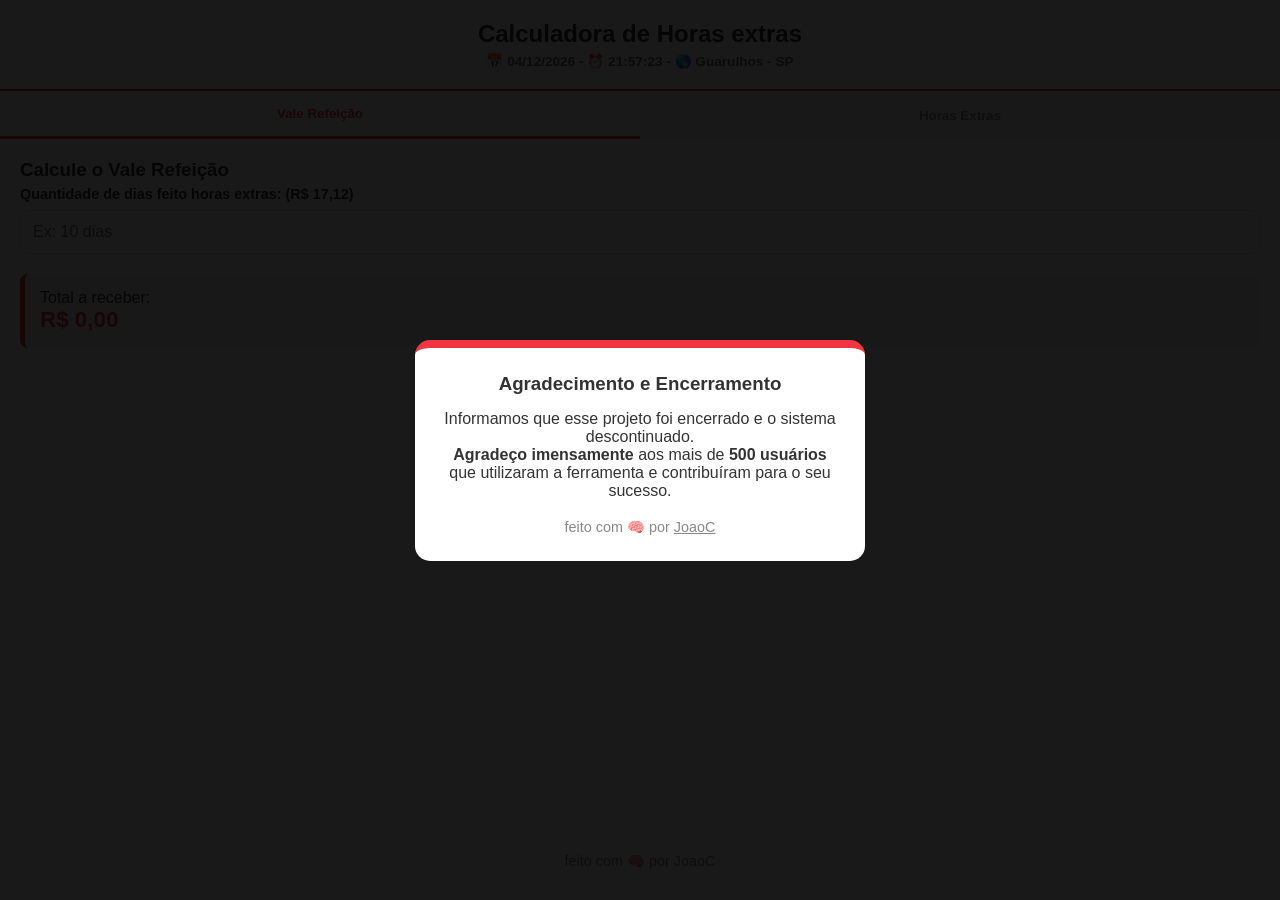
<file: index.html>
<!doctype html>
<html lang="pt-br">
  <head>
    <meta charset="UTF-8" />
    <meta name="viewport" content="width=device-width, initial-scale=1.0" />
    <title>Calculadora de Horas extras</title>
    <link rel="stylesheet" href="style.css" />
  </head>
  <body>
    <div id="modal-overlay">
      <div class="modal">
        <h3>Agradecimento e Encerramento</h3>
        <p>
         Informamos que esse projeto foi encerrado e o sistema descontinuado. <br> <strong>Agradeço imensamente</strong> aos mais de <strong>500 usuários</strong> que utilizaram a ferramenta e contribuíram para o seu sucesso.
        </p>
        <br>
      <span>feito com 🧠 por <a href="https://github.com/JC-JoaoC">JoaoC</a></span>
        <!-- <button onclick="closeModal()">Entendi e Concordo</button> -->
      </div>
    </div>
    <div class="main-container"></div>
    <header>
      <h1>Calculadora de Horas extras</h1>
      <div id="live-info">Carregando informações...</div>
    </header>

    <nav class="tabs">
      <button class="tab-btn active" onclick="showTab('vr')">
        Vale Refeição
      </button>
      <button class="tab-btn" onclick="showTab('he')">Horas Extras</button>
    </nav>

    <main class="content">
      <div id="vr" class="calc-card active">
        <h3 class="title-h3">Calcule o Vale Refeição</h3>
        <div class="input-group">
          <label>Quantidade de dias feito horas extras: (R$ 17,12)</label>
          <input
            type="number"
            id="dias-vr"
            placeholder="Ex: 10 dias"
            oninput="calcVR()"
          />
        </div>
        <div class="result-box">
          Total a receber: <br />
          <span class="result-val" id="res-vr">R$ 0,00</span>
        </div>
      </div>

      <div id="he" class="calc-card">
        <h3 class="title-h3">Calcule suas Horas Extras</h3>
        <div class="input-group">
          <p>
            <small>Horas feitas na <strong>semana</strong></small>
          </p>
          <label>Hora 50% (R$ 16,76):</label>
          <input
            type="number"
            id="qtd-50"
            placeholder="Ex: 22.7 horas"
            oninput="calcHE()"
          />
        </div>
        <div class="input-group">
          <p>
            <small>Horas feitas no <strong>domingo/feriado</strong></small>
          </p>
          <label>Hora 80% (R$ 20,11):</label>
          <input
            type="number"
            id="qtd-80"
            placeholder="Ex: 8 horas"
            oninput="calcHE()"
          />
        </div>
        <div class="result-box">
          Total de Horas Extras: <br />
          <span class="result-val-extra" id="res-he">R$ 0,00</span> <br /><br />

          DSR sobre Horas Extras (25%): <br />
          <span
            class="result-val-extra"
            id="res-dsr">R$ 0,00</span
          >
          <br /><br />

          <strong>Total a Receber (HE + DSR):</strong> <br />
          <span class="result-val" id="res-total-geral">R$ 0,00</span>
        </div>
      </div>
    </main>

    <footer>
      <p>feito com 🧠 por </strong>JoaoC</strong></p>
    </footer>

    <script src="script.js"></script>
  </body>
</html>
</file>
<file: style.css>
:root {
    --primary: #f23641;
    --text: #333;
    --bg: #ffffff;
    --gray: #f4f4f4;
}

* {
  font-family: sans-serif;
  margin: 0;
  padding: 0;
  box-sizing: border-box;
}

body {
    margin: 0;
    background-color: var(--bg);
    color: var(--text);
    display: flex;
    flex-direction: column;
    min-height: 100vh;
}

header {
    padding: 20px;
    text-align: center;
    border-bottom: 2px solid var(--primary);
}



h1 { color: var(--text); margin: 0 0 5px 0; font-size: 1.5rem; }

#live-info {
    font-size: 0.85rem;
    color: #666;
    font-weight: bold;
    margin-left: px;
}

/* Modal */
#modal-overlay {
    position: fixed;
    top: 0; left: 0; width: 100%; height: 100%;
    background: rgba(0,0,0,0.9);
    display: flex;
    justify-content: center;
    align-items: center;
    z-index: 100;
}

.modal {
    background: white;
    padding: 25px;
    border-radius: 15px;
    width: 85%;
    max-width: 450px;
    text-align: center;
    border-top: 8px solid var(--primary);
}

.modal h3 {
  margin-bottom: 15px;
}

.modal span {
  color: #888;
  text-align: center;
  font-size: 0.9rem;
  font-weight: 500;
}

.modal span a{
  color: #888;
  text-align: center;
  font-size: 0.9rem;
  font-weight: 500;
}

.modal button {
    background: var(--primary);
    color: white;
    border: none;
    padding: 12px 25px;
    border-radius: 5px;
    margin-top: 15px;
    font-weight: bold;
}

/* Tabs */
.tabs {
    display: flex;
    background: var(--gray);
}

.tab-btn {
    flex: 1;
    border: none;
    background: none;
    padding: 15px;
    font-weight: bold;
    color: #888;
    cursor: pointer;
    transition: 0.3s;
}

.tab-btn.active {
    color: var(--primary);
    border-bottom: 3px solid var(--primary);
    background: white;
}

/* Content */
.content { padding: 20px; flex-grow: 1; }

.calc-card { display: none; animation: fadeIn 0.3s ease; }
.calc-card.active { display: block; }

.input-group { margin-bottom: 20px; }

label { display: block; margin-bottom: 8px; font-weight: bold; font-size: 0.9rem; }

input {
    width: 100%;
    padding: 12px;
    border: 1px solid #ddd;
    border-radius: 8px;
    font-size: 1rem;
    outline-color: var(--primary);
}

.result-box {
    background: var(--gray);
    padding: 15px;
    border-radius: 8px;
    margin-top: 20px;
    border-left: 5px solid var(--primary);
}

.result-val-extra { font-size: 1.2rem; font-weight: bold; color: var(--text);}
.result-val { font-size: 1.4rem; font-weight: bold; color: var(--primary); }

.title-h3 {
  margin-bottom: 5px;
}

footer {
  color: #888;
  padding: 30px;
  text-align: center;
  font-size: 0.9rem;
  font-weight: 500;
}

footer span { color: var(--primary); font-weight: bold; }

@keyframes fadeIn {
    from { opacity: 0; transform: translateY(5px); }
    to { opacity: 1; transform: translateY(0); }
}
</file>
